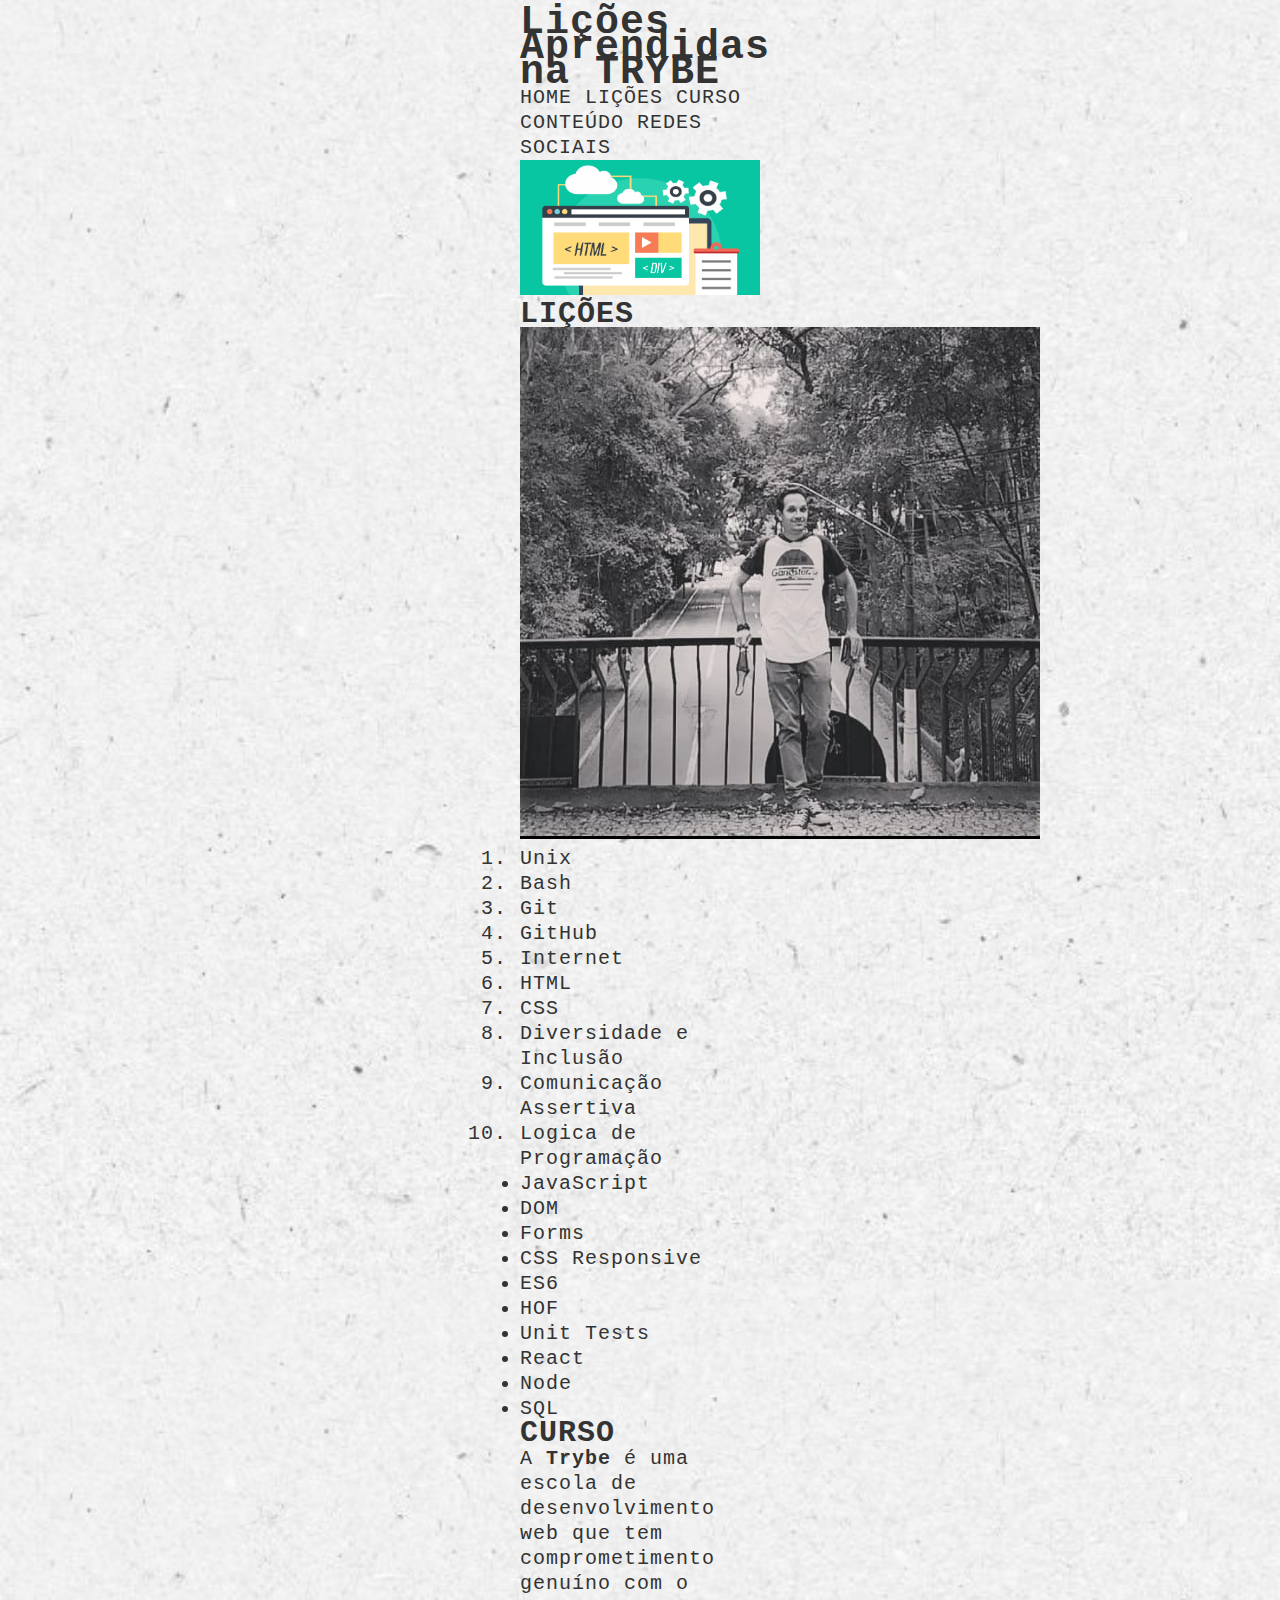
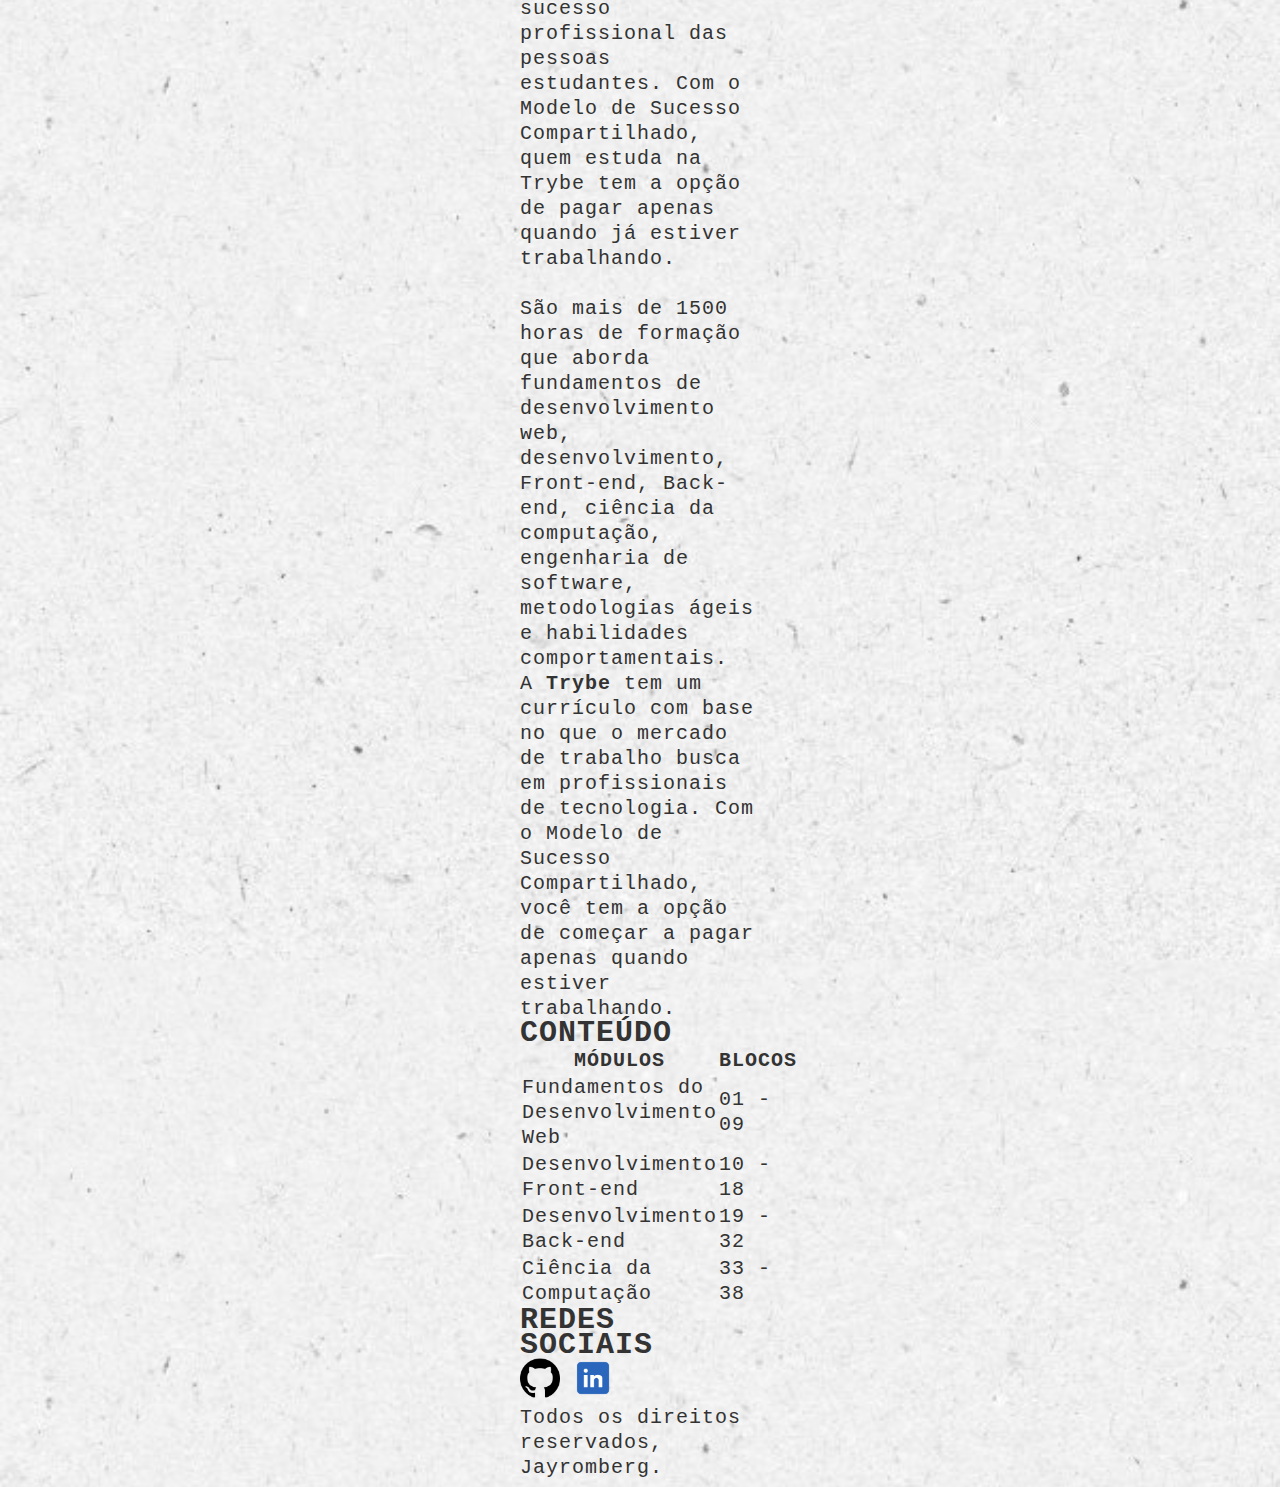
<file: index.html>
<!DOCTYPE html>
<html lang="en">

<head>
  <meta charset="UTF-8">
  <meta http-equiv="X-UA-Compatible" content="IE=edge">
  <meta name="viewport" content="width=device-width, initial-scale=1.0">
  <title>Document</title>
  <link rel="stylesheet" href="./style.css">
  <link rel="preconnect" href="https://fonts.googleapis.com">
  <link rel="preconnect" href="https://fonts.gstatic.com" crossorigin>
  <link
    href="https://fonts.googleapis.com/css2?family=Montserrat:ital,wght@0,100;0,200;0,300;0,400;0,500;0,600;0,700;1,100;1,200;1,300;1,400;1,500;1,600;1,700&display=swap"
    rel="stylesheet">
</head>

<body>
  <header id="cabecalho">
    <h1 id="titulo">Lições Aprendidas na TRYBE</h1>
    <nav>
      <a href="#cover">HOME</a>
      <a href="#lessons">LIÇÕES</a>
      <a href="#text">CURSO</a>
      <a href="#contents">CONTEÚDO</a>
      <a href="#network">REDES SOCIAIS</a>
    </nav>
  </header>
  <figure id="cover">
    <img src="./capa1.png" width="100%" alt="Capa">
  </figure>
  <section id="lessons">
    <h2>LIÇÕES</h2>
    <img id="minha_foto" src="./WhatsApp Image 2022-02-26 at 20.37.34.jpeg" alt="foto do Jayro">
    <ol id="licoes_aprendidas">
      <li>Unix</li>
      <li>Bash</li>
      <li>Git</li>
      <li>GitHub</li>
      <li>Internet</li>
      <li>HTML</li>
      <li>CSS</li>
      <li>Diversidade e Inclusão</li>
      <li>Comunicação Assertiva</li>
      <li>Logica de Programação</li>
    </ol>
    <ul id="licoes_a_aprender">
      <li>JavaScript</li>
      <li>DOM</li>
      <li>Forms</li>
      <li>CSS Responsive</li>
      <li>ES6</li>
      <li>HOF</li>
      <li>Unit Tests</li>
      <li>React</li>
      <li>Node</li>
      <li>SQL</li>
    </ul>
  </section>
  <main>
    <h2>CURSO</h2>
    <section id="text">
      <article class="lado-esquerdo">
        <p>A <strong>Trybe</strong> é uma escola de desenvolvimento web que tem comprometimento genuíno com o sucesso
          profissional das
          pessoas estudantes. Com o Modelo de Sucesso Compartilhado, quem estuda na Trybe tem a opção de pagar apenas
          quando já estiver trabalhando.
          <br><br>
          São mais de 1500 horas de formação que aborda fundamentos de desenvolvimento web, desenvolvimento, Front-end,
          Back-end, ciência da computação, engenharia de software, metodologias ágeis e habilidades comportamentais.
        </p>
      </article>
      <aside class="lado-direito">
        <p>A <strong>Trybe</strong> tem um currículo com base no que o mercado de trabalho busca em profissionais de
          tecnologia. Com o
          Modelo de Sucesso Compartilhado, você tem a opção de começar a pagar apenas quando estiver trabalhando.</p>
      </aside>
    </section>
    <h2>CONTEÚDO</h2>
    <section id="contents">
      <table>
        <tr>
          <th>MÓDULOS</th>
          <th>BLOCOS</th>
        </tr>
        <tr>
          <td>Fundamentos do Desenvolvimento Web</td>
          <td>01 - 09</td>
        </tr>
        <tr>
          <td>Desenvolvimento Front-end</td>
          <td>10 - 18</td>
        </tr>
        <tr>
          <td>Desenvolvimento Back-end</td>
          <td>19 - 32</td>
        </tr>
        <tr>
          <td>Ciência da Computação</td>
          <td>33 - 38</td>
        </tr>
      </table>
    </section>
  </main>
  <section id="network">
    <h2>REDES SOCIAIS</h2>
    <a href="https://github.com/Jayromberg" target="_blank" rel="noopener noreferrer"><img src="./gitHub.png" width="40px" alt="Github"></a>
    <a href="https://www.linkedin.com/in/jayromberg-lima-santos/" target="_blank" rel="noopener noreferrer"><img src="./linkedin.png" width="40px" alt="Linkedin"></a>
  </section>
  <footer id="rodape">
    <p>Todos os direitos reservados, Jayromberg.</p>
  </footer>
</body>

</html>
</file>
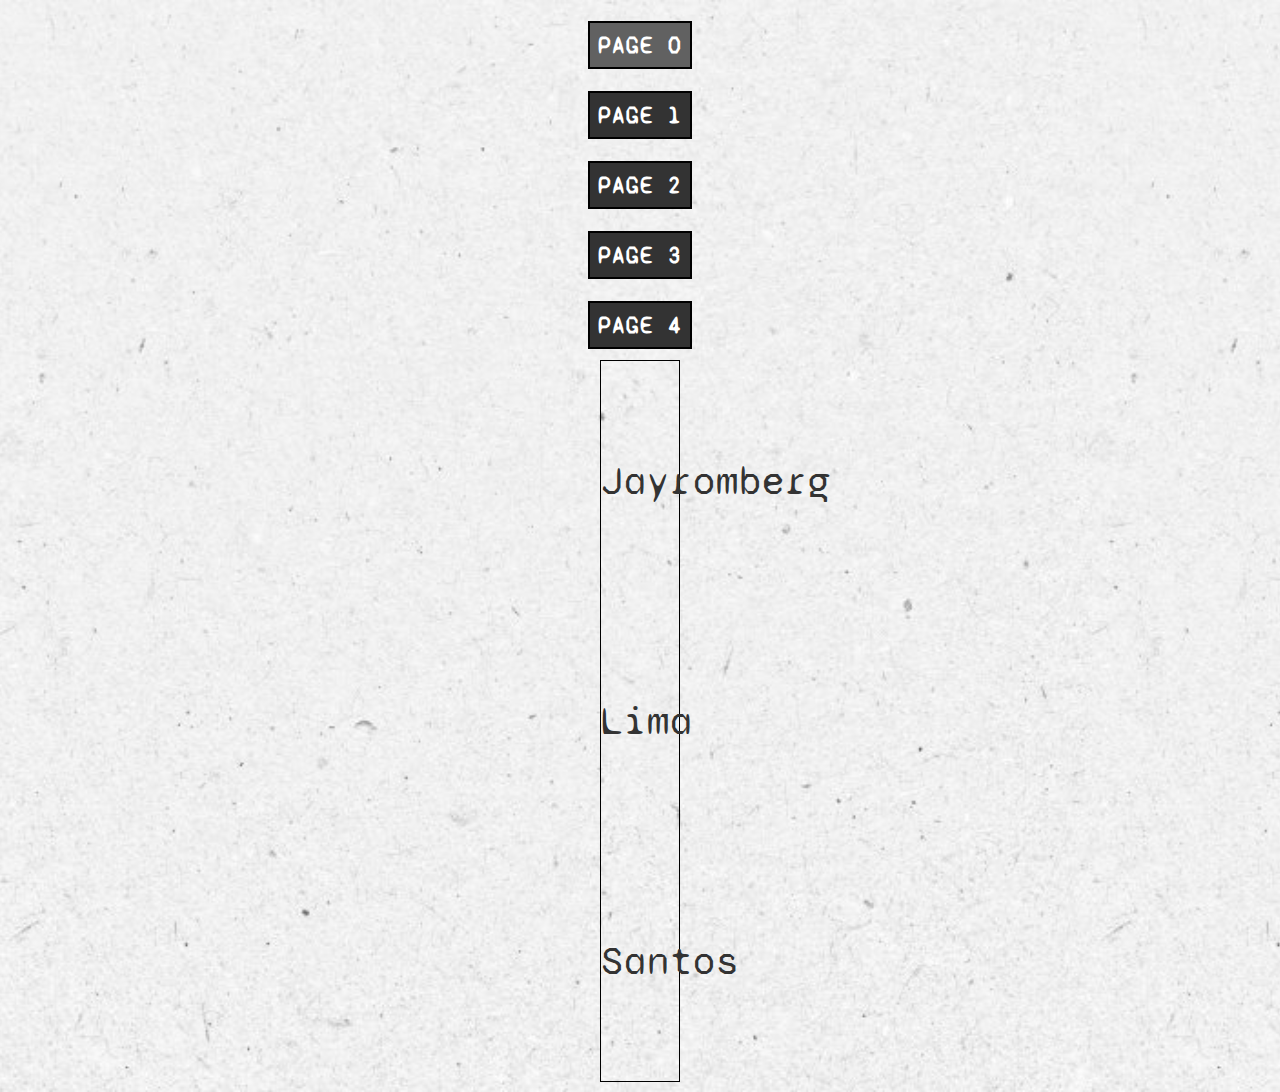
<file: port/index.html>
<!DOCTYPE html>
<html lang="pt-br">

<head>
    <meta charset="UTF-8">
    <title>Home</title>

    <link rel="preconnect" href="https://fonts.googleapis.com">
    <link rel="preconnect" href="https://fonts.gstatic.com" crossorigin>
    <link href="https://fonts.googleapis.com/css2?family=Syne+Mono&display=swap" rel="stylesheet">

    <link rel="stylesheet" type="text/css" href="style.css">
</head>

<body>
    <div class="margem">
        <div class="together">
            <h3><a class="button-selected" href="#">PAGE 0</a></h3>
        </div>
        <div class="together">
            <h3><a class="button" href="./page1.html">PAGE 1</a></h3>
        </div>
        <div class="together">
            <h3><a class="button" href="./page2.html">PAGE 2</a></h3>
        </div>
        <div class="together">
            <h3><a class="button" href="./page3.html">PAGE 3</a></h3>
        </div>
        <div class="together">
            <h3><a class="button" sss href="./page4.html">PAGE 4</a></h3>
        </div>

        <h1 class="title-style">Jayromberg Lima Santos</h1>
    </div>
</body>

</html>
</file>
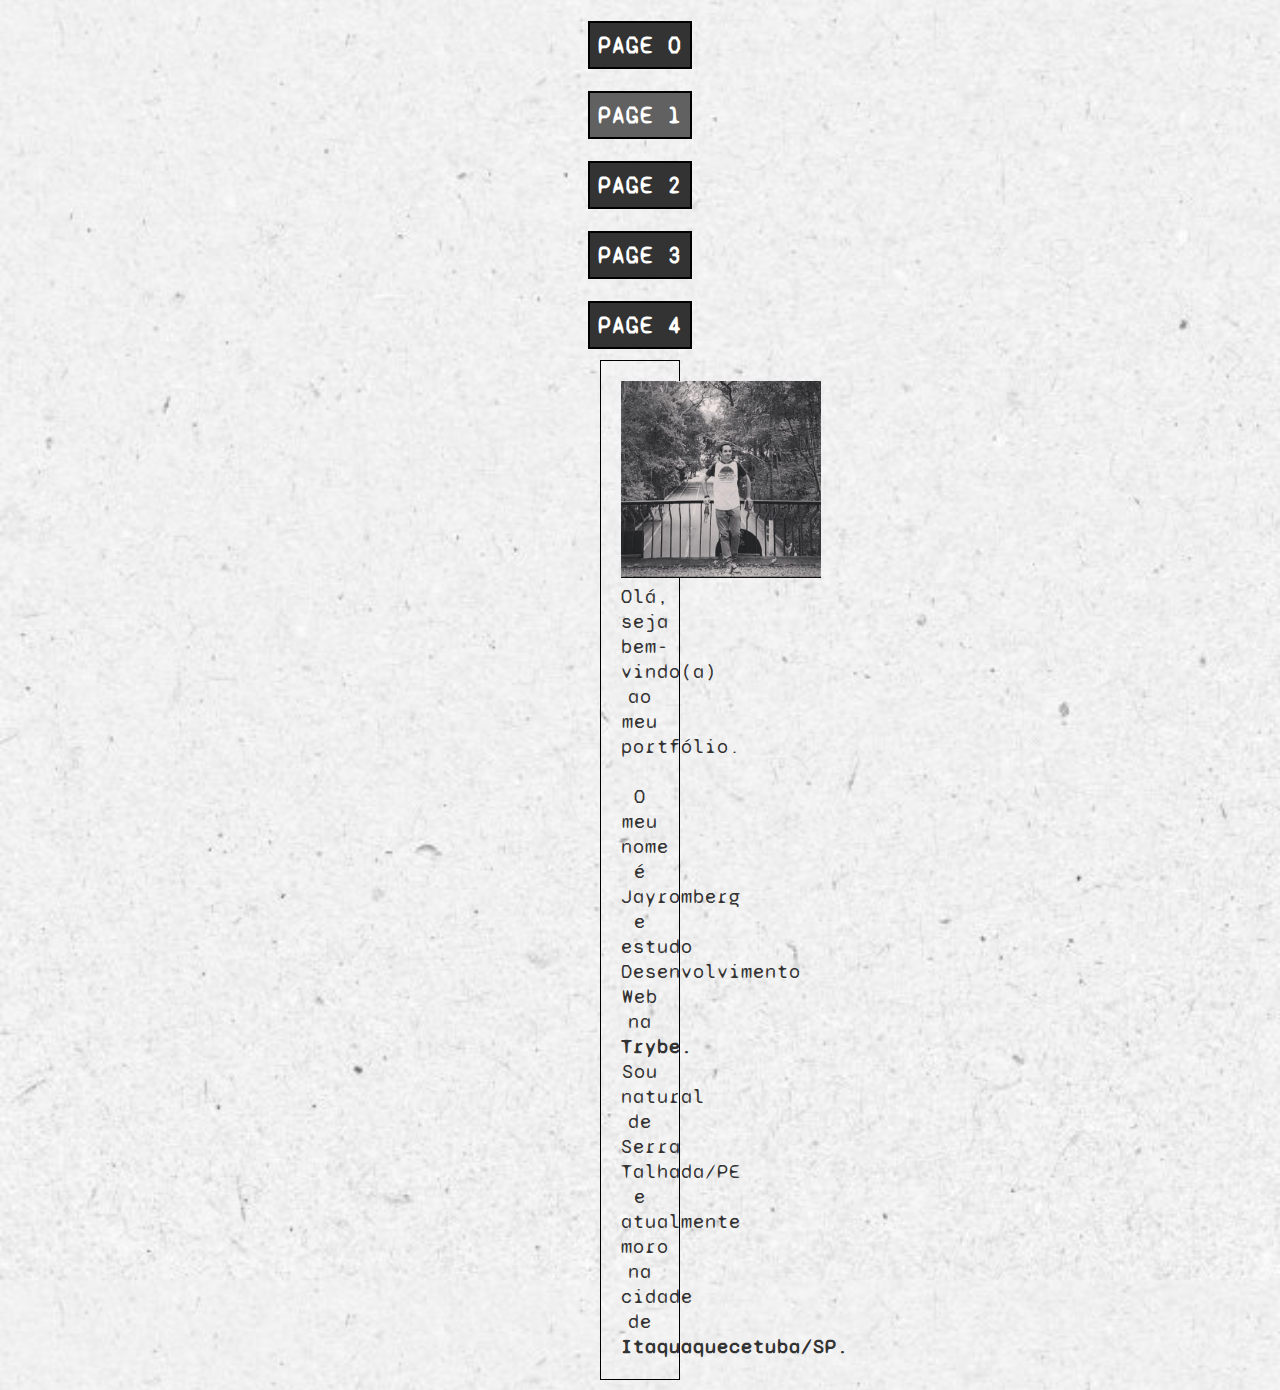
<file: page1.html>
<!DOCTYPE html>
<html lang="pt-br">

<head>
    <meta charset="UTF-8">
    <title>Olá!</title>

    <link rel="preconnect" href="https://fonts.googleapis.com">
    <link rel="preconnect" href="https://fonts.gstatic.com" crossorigin>
    <link href="https://fonts.googleapis.com/css2?family=Syne+Mono&display=swap" rel="stylesheet">

    <link rel="stylesheet" type="text/css" href="style.css">
</head>

<body>
    <div class="margem">
        <div class="together">
            <h3><a class="button" href="./index.html">PAGE 0</a></h3>
        </div>
        <div class="together">
            <h3><a class="button-selected" href="#">PAGE 1</a></h3>
        </div>
        <div class="together">
            <h3><a class="button" href="./page2.html">PAGE 2</a></h3>
        </div>
        <div class="together">
            <h3><a class="button" href="./page3.html">PAGE 3</a></h3>
        </div>
        <div class="together">
            <h3><a class="button" sss href="./page4.html">PAGE 4</a></h3>
        </div>
        <div id="main">
            <div id="main-left">
                <img src="./images/foto1.jpeg" width="200px" alt="Foto do Jayromberg">
            </div>
            <div id="right">
                <p>
                    Olá, seja bem-vindo(a) ao meu portfólio.
                    <br><br> 
                    O meu nome é Jayromberg e estudo Desenvolvimento Web na <strong> Trybe.</strong>
                    <br> Sou natural de Serra Talhada/PE e atualmente moro na cidade de <strong>
                        Itaquaquecetuba/SP.</strong>
                </p>
            </div>
        </div>
    </div>


</body>

</html>
</file>
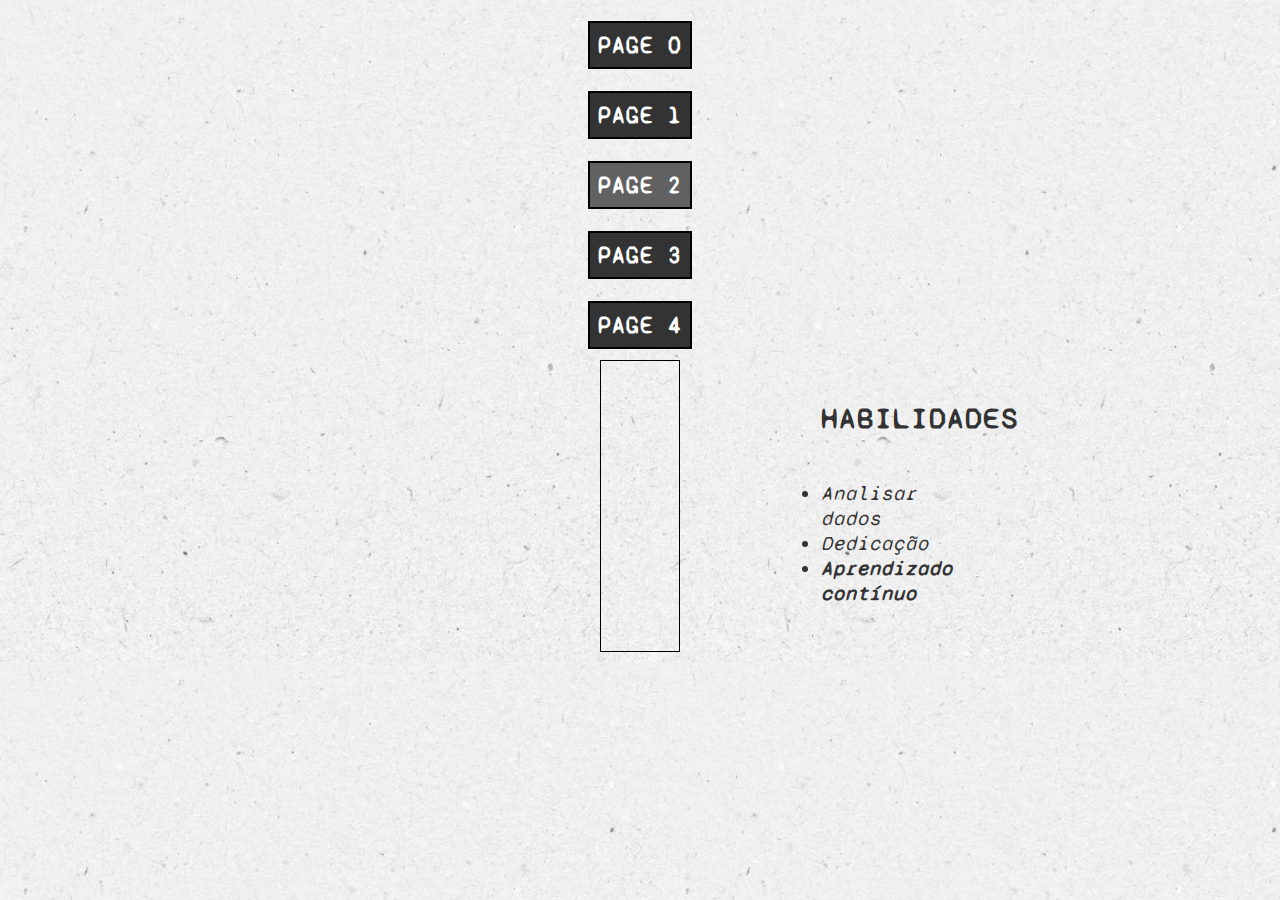
<file: page2.html>
<!DOCTYPE html>
<html lang="pt-br">

<head>
    <meta charset="UTF-8">
    <title>Habilidades</title>

    <link rel="preconnect" href="https://fonts.googleapis.com">
    <link rel="preconnect" href="https://fonts.gstatic.com" crossorigin>
    <link href="https://fonts.googleapis.com/css2?family=Syne+Mono&display=swap" rel="stylesheet">

    <link rel="stylesheet" type="text/css" href="style.css">
</head>

<body>
    <div class="margem">
        <div class="together">
            <h3><a class="button" href="./index.html">PAGE 0</a></h3>
        </div>
        <div class="together">
            <h3><a class="button" href="./page1.html">PAGE 1</a></h3>
        </div>
        <div class="together">
            <h3><a class="button-selected" href="#">PAGE 2</a></h3>
        </div>
        <div class="together">
            <h3><a class="button" href="./page3.html">PAGE 3</a></h3>
        </div>
        <div class="together">
            <h3><a class="button" sss href="./page4.html">PAGE 4</a></h3>
        </div>
        <div id="main">
            <div id="list">
                <h2>HABILIDADES</h2>
                <br><br>
                <ul>
                    <li><em>Analisar dados</em></li>
                    <li><em>Dedicação</em></li>
                    <li class="different"><em><strong>Aprendizado contínuo</strong></em></li>
                </ul>
            </div>
        </div>
    </div>

</body>

</html>
</file>
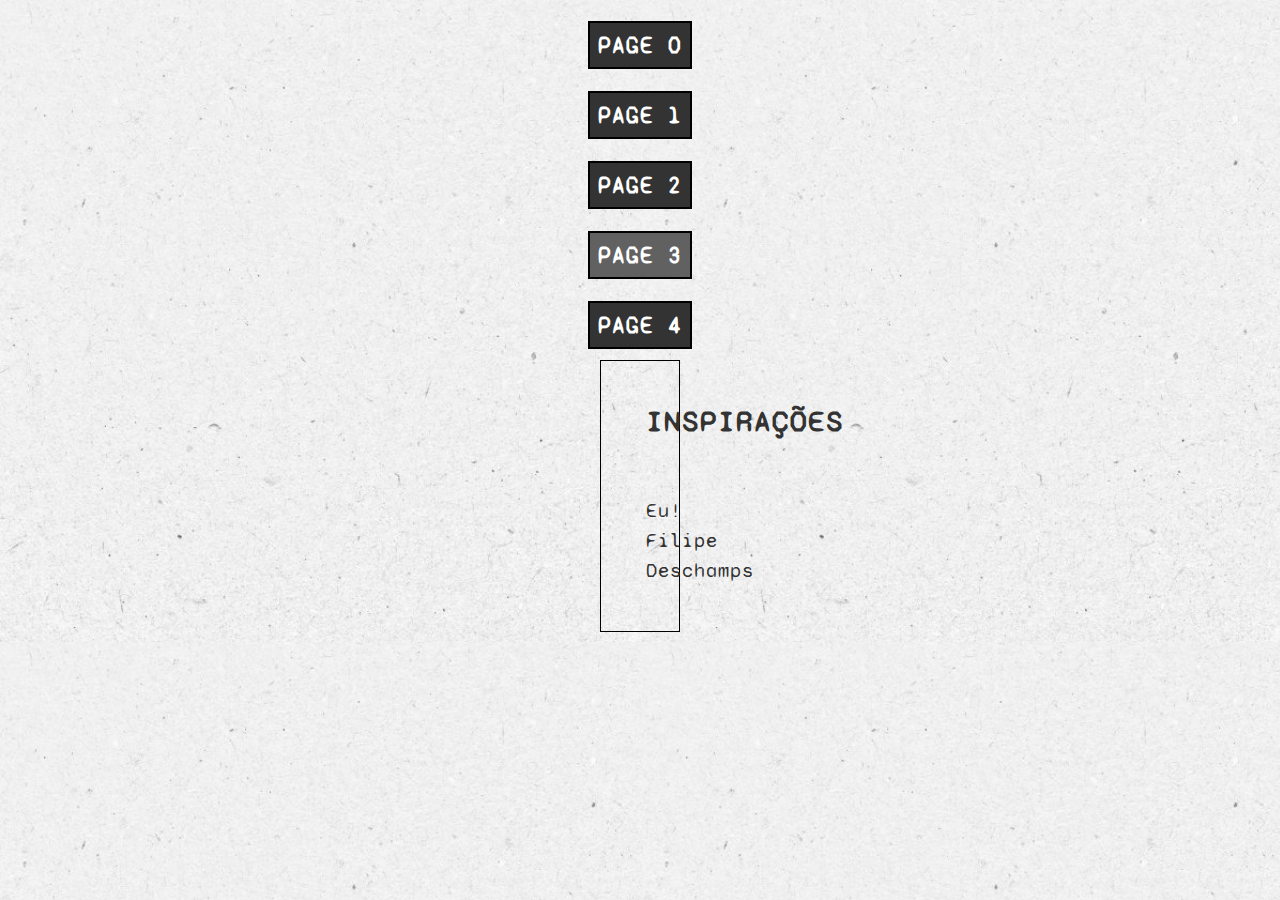
<file: page3.html>
<!DOCTYPE html>
<html lang="pt-br">

<head>
    <meta charset="UTF-8">
    <title>Inspirações</title>

    <link rel="preconnect" href="https://fonts.googleapis.com">
    <link rel="preconnect" href="https://fonts.gstatic.com" crossorigin>
    <link href="https://fonts.googleapis.com/css2?family=Syne+Mono&display=swap" rel="stylesheet">

    <link rel="stylesheet" type="text/css" href="style.css">
</head>

<body>
    <div class="margem">
        <div class="together">
            <h3><a class="button" href="./index.html">PAGE 0</a></h3>
        </div>
        <div class="together">
            <h3><a class="button" href="./page1.html">PAGE 1</a></h3>
        </div>
        <div class="together">
            <h3><a class="button" href="./page2.html">PAGE 2</a></h3>
        </div>
        <div class="together">
            <h3><a class="button-selected" href="#">PAGE 3</a></h3>
        </div>
        <div class="together">
            <h3><a class="button" sss href="./page4.html">PAGE 4</a></h3>
        </div>

        <div id="main">
            <div id="inspirations">
                <h2>INSPIRAÇÕES</h2>
                <br>
                <br>
                <a href="./images/WhatsApp Image 2022-02-02 at 12.32.59 (1).jpeg" target="_blank"> Eu!</a>
                <br>
                <a href="https://filipedeschamps.com.br/" target="_blank"> Filipe Deschamps</a>
            </div>
        </div>
    </div>
</body>

</html>
</file>
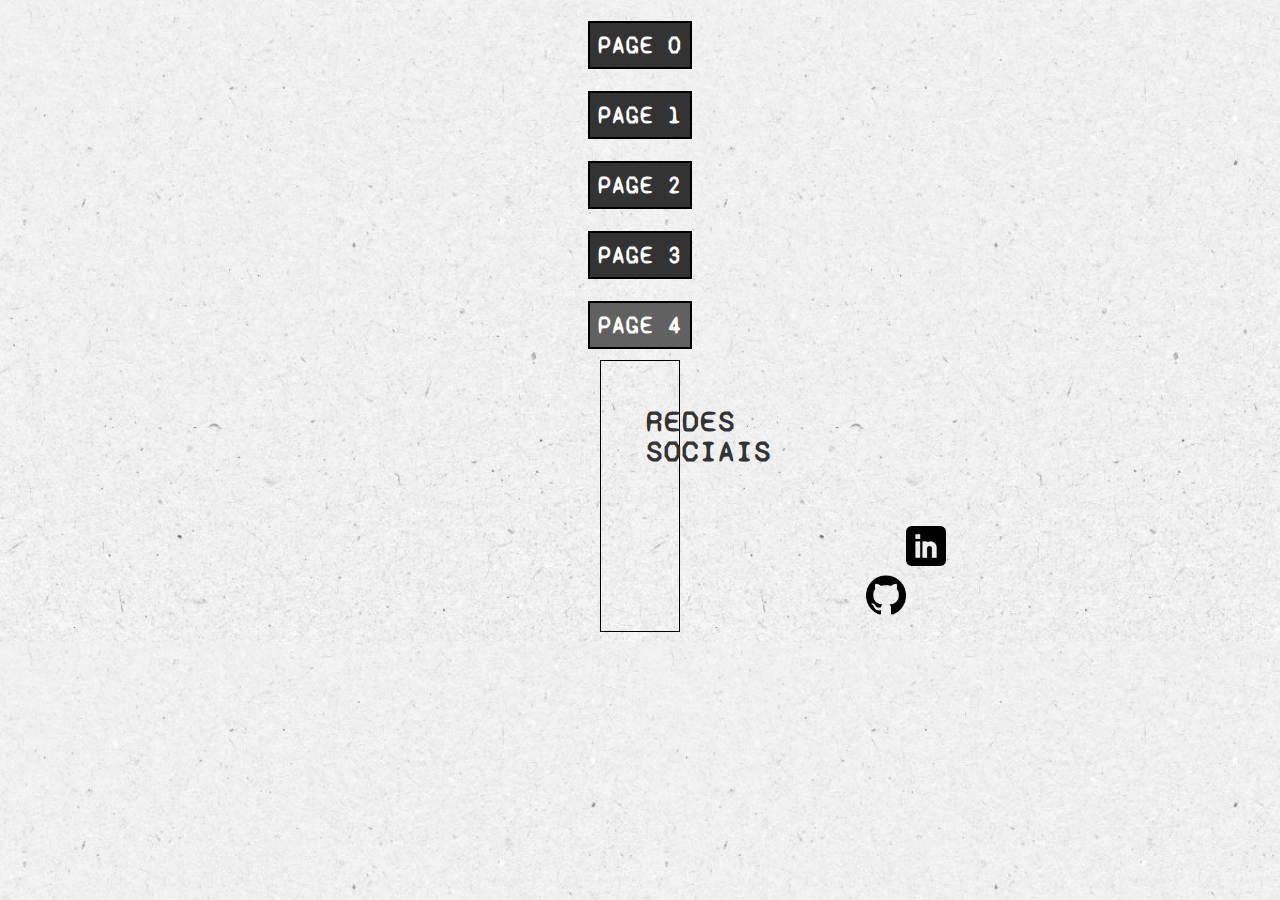
<file: page4.html>
<!DOCTYPE html>
<html lang="pt-br">

<head>
    <meta charset="UTF-8">
    <title>Redes Sociais</title>

    <link rel="preconnect" href="https://fonts.googleapis.com">
    <link rel="preconnect" href="https://fonts.gstatic.com" crossorigin>
    <link href="https://fonts.googleapis.com/css2?family=Syne+Mono&display=swap" rel="stylesheet">

    <link rel="stylesheet" type="text/css" href="style.css">
</head>

<body>
    <div class="margem">
        <div class="together">
            <h3><a class="button" href="./index.html">PAGE 0</a></h3>
        </div>
        <div class="together">
            <h3><a class="button" href="./page1.html">PAGE 1</a></h3>
        </div>
        <div class="together">
            <h3><a class="button" href="./page2.html">PAGE 2</a></h3>
        </div>
        <div class="together">
            <h3><a class="button" href="./page3.html">PAGE 3</a></h3>
        </div>
        <div class="together">
            <h3><a class="button-selected" sss href="#">PAGE 4</a></h3>
        </div>

        <div id="main">
            <div id="adjust-title">
                <h2>REDES SOCIAIS</h2>

                <div id="icons-centralize">
                    <div id="main-left">
                        <a href="https://www.linkedin.com/in/jayromberg-lima-santos/" target="_blank"> <img
                                src="./images/linkedin.png" width="40px" alt="Icone Linkedin"></a>
                    </div>
                    <div id="main-right">
                        <a href="https://github.com/Jayromberg" target="_blank"> <img src="./images/github.png"
                                width="40px" alt="Icone do Github"></a>
                    </div>
                </div>
            </div>
        </div>
    </div>
</body>

</html>
</file>
<file: style.css>
*{
    margin: 0;
    padding: 0;
}

body{
    font-family: 'Syne Mono', monospace;
    background-image: url("./images/textura-papel");
    background-size: contain;
    font-size: 20px;
    color: #333;
    line-height: 25px;
    letter-spacing: 1px;
    margin: 10px 520px;
}

a{
    text-decoration: none;
    color: #333;
}

.margem{
    margin: 10px auto;
    text-align: center;
}

.together{
    display: inline-block;
    margin: 0px 20px;
}

.title-style{
    font-weight: 400;
    line-height: 240px;
    border: 1px solid black;
    margin: 0px 80px;
}

.button{
    background-color: #333;
    color: white;
    line-height: 70px;
    padding: 8px;
    border: 2px solid black;
    
}

.button-selected{
    background-color: rgb(97, 97, 97);
    color: white;
    line-height: 70px;
    padding: 8px;
    border: 2px solid black;
}

#main{
    border: 1px solid black;
    margin: 0px 80px;
    padding: 20px;
}

#main-left{
    float: left;
}

#main-right{
    float: right;
}

#list{
    padding: 25px 200px;
}

#inspirations{
    padding: 25px;
    line-height: 30px;
}

#adjust-title{
    padding: 25px;
    line-height: 30px;
}

#icons-centralize{
    padding: 60px 260px;
}
</file>
<file: port/style.css>
*{
    margin: 0;
    padding: 0;
}

body{
    font-family: 'Syne Mono', monospace;
    background-image: url("./images/textura-papel");
    background-size: contain;
    font-size: 20px;
    color: #333;
    line-height: 25px;
    letter-spacing: 1px;
    margin: 10px 520px;
}

a{
    text-decoration: none;
    color: #333;
}

.margem{
    margin: 10px auto;
    text-align: center;
}

.together{
    display: inline-block;
    margin: 0px 20px;
}

.title-style{
    font-weight: 400;
    line-height: 240px;
    border: 1px solid black;
    margin: 0px 80px;
}

.button{
    background-color: #333;
    color: white;
    line-height: 70px;
    padding: 8px;
    border: 2px solid black;
    
}

.button-selected{
    background-color: rgb(97, 97, 97);
    color: white;
    line-height: 70px;
    padding: 8px;
    border: 2px solid black;
}

#main{
    border: 1px solid black;
    margin: 0px 80px;
    padding: 20px;
}

#main-left{
    float: left;
}

#main-right{
    float: right;
}

#list{
    padding: 25px 200px;
}

#inspirations{
    padding: 25px;
    line-height: 30px;
}

#adjust-title{
    padding: 25px;
    line-height: 30px;
}

#icons-centralize{
    padding: 60px 260px;
}
</file>
